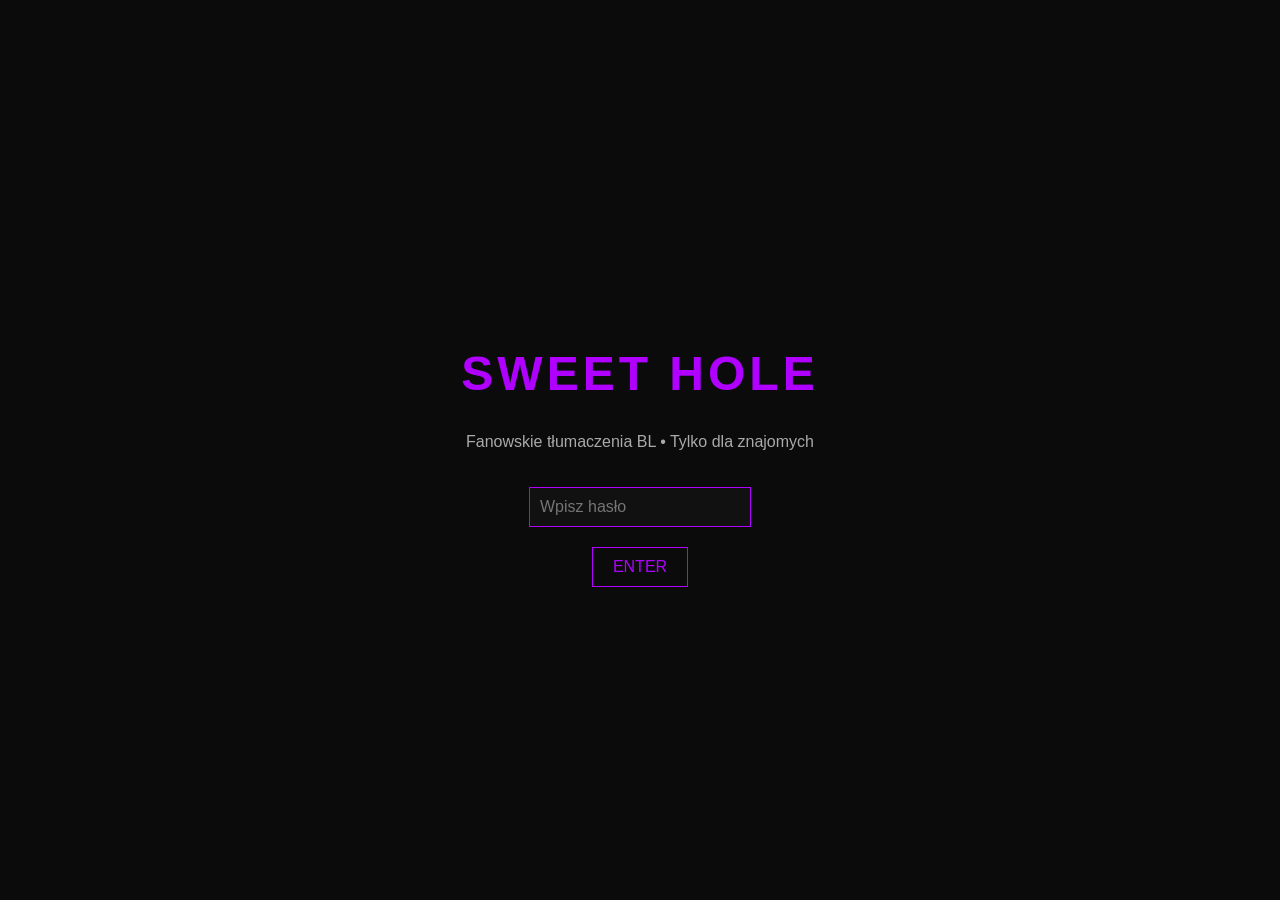
<file: index.html>
<!DOCTYPE html>
<html lang="pl">
<head>
    <meta charset="UTF-8">
    <title>Sweet Hole</title>
    <link rel="stylesheet" href="style.css">
</head>
<body style="margin:0; padding:0; background:#0b0b0b; color:#e6e6e6; font-family:Arial, sans-serif; display:flex; justify-content:center; align-items:center; height:100vh;">

<div id="login" style="text-align:center;">
  <h1 style="color:#b000ff; letter-spacing:4px; font-size:48px;">SWEET HOLE</h1>
  <p style="margin-top:10px; color:#aaa;">Fanowskie tłumaczenia BL • Tylko dla znajomych</p>
  <input type="password" id="password" placeholder="Wpisz hasło" 
         style="padding:10px; margin-top:20px; border:1px solid #b000ff; background:#111; color:#fff; width:200px; font-size:16px;">
  <br>
  <button onclick="checkPassword()" 
          style="margin-top:20px; padding:10px 20px; border:1px solid #b000ff; color:#b000ff; background:transparent; cursor:pointer; font-size:16px;">ENTER</button>
  <p id="wrong" style="color:red; margin-top:10px; display:none;">Złe hasło!</p>
</div>

<script>
function checkPassword() {
  const input = document.getElementById('password').value;
  const correct = "slodkadziura"; 
  if(input === correct) {
    window.location.href = "home.html";
  } else {
    document.getElementById('wrong').style.display = "block";
  }
}
</script>

</body>
</html>
</file>
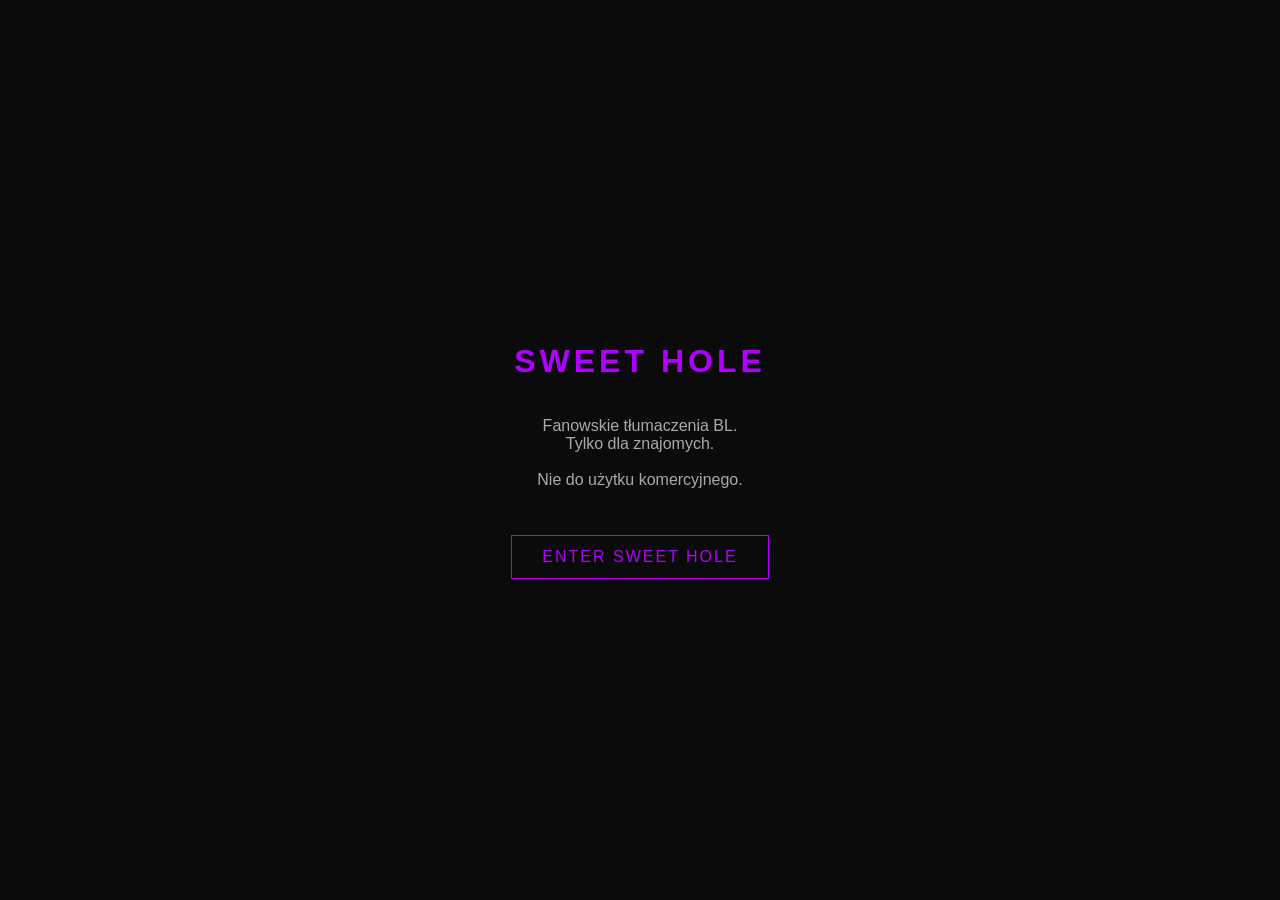
<file: enter.html>
<!DOCTYPE html>
<html lang="pl">
<head>
    <meta charset="UTF-8">
    <title>Sweet Hole</title>
    <link rel="stylesheet" href="style.css">
</head>
<body>

<div style="min-height:100vh; display:flex; flex-direction:column; justify-content:center; align-items:center; text-align:center;">

    <h1 style="color:#b000ff; letter-spacing:4px;">SWEET HOLE</h1>

    <p style="max-width:500px; color:#aaa;">
        Fanowskie tłumaczenia BL.<br>
        Tylko dla znajomych.<br><br>
        Nie do użytku komercyjnego.
    </p>

    <a href="index.html" style="
        margin-top:30px;
        padding:12px 30px;
        border:1px solid #b000ff;
        color:#b000ff;
        text-decoration:none;
        letter-spacing:2px;
    ">
        ENTER SWEET HOLE
    </a>

</div>

</body>
</html>
</file>
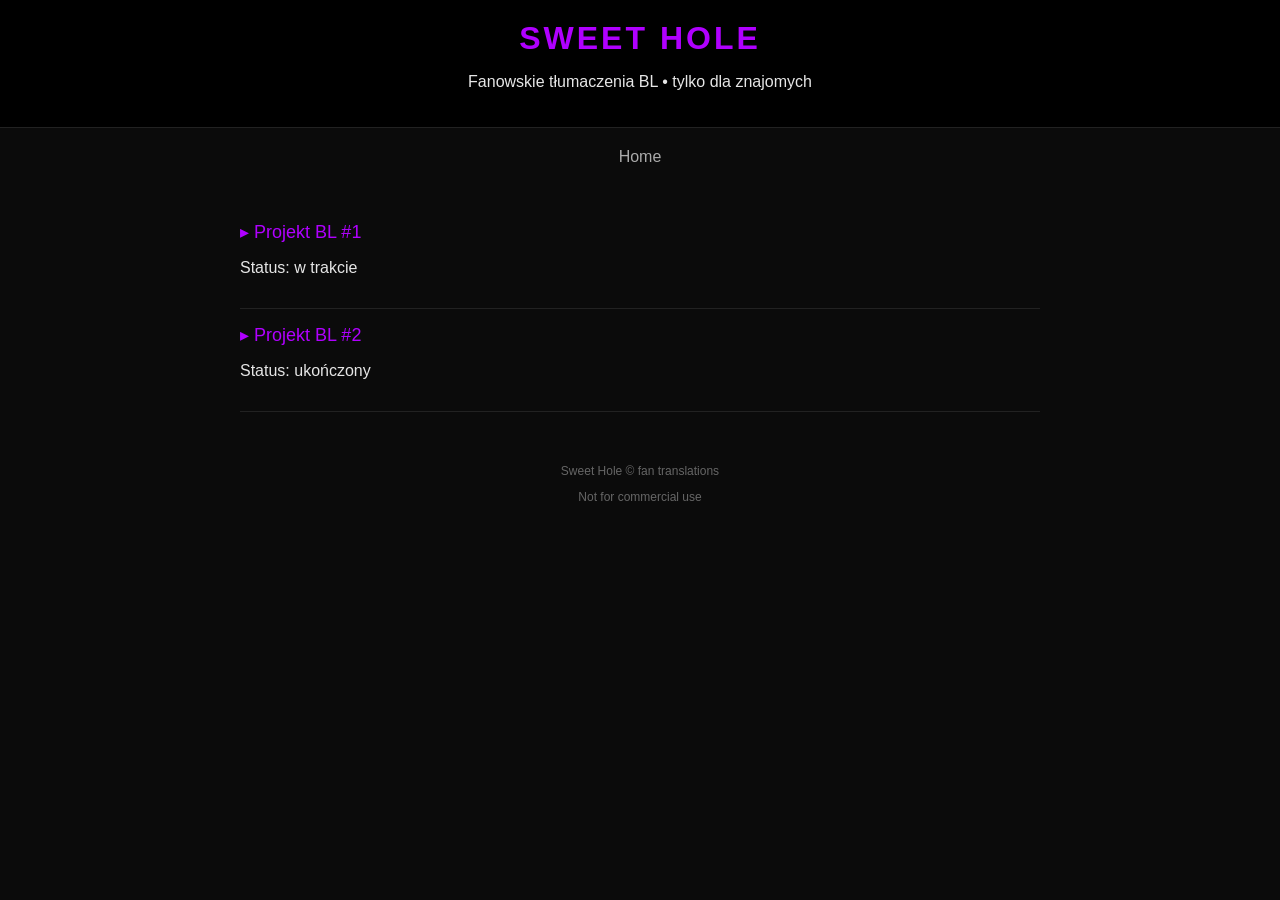
<file: home.html>
<!DOCTYPE html>
<html lang="pl">
<head>
    <meta charset="UTF-8">
    <title>Sweet Hole</title>
    <link rel="stylesheet" href="style.css">
</head>
<body>

<header>
    <h1>SWEET HOLE</h1>
    <p>Fanowskie tłumaczenia BL • tylko dla znajomych</p>
</header>

<nav>
    <a href="index.html">Home</a>
</nav>

<div class="container">

    <div class="project">
        <a href="project.html">▸ Projekt BL #1</a>
        <p>Status: w trakcie</p>
    </div>

    <div class="project">
        <a href="project.html">▸ Projekt BL #2</a>
        <p>Status: ukończony</p>
    </div>

</div>

<footer>
    <p>Sweet Hole © fan translations</p>
    <p>Not for commercial use</p>
</footer>

</body>
</html>
</file>
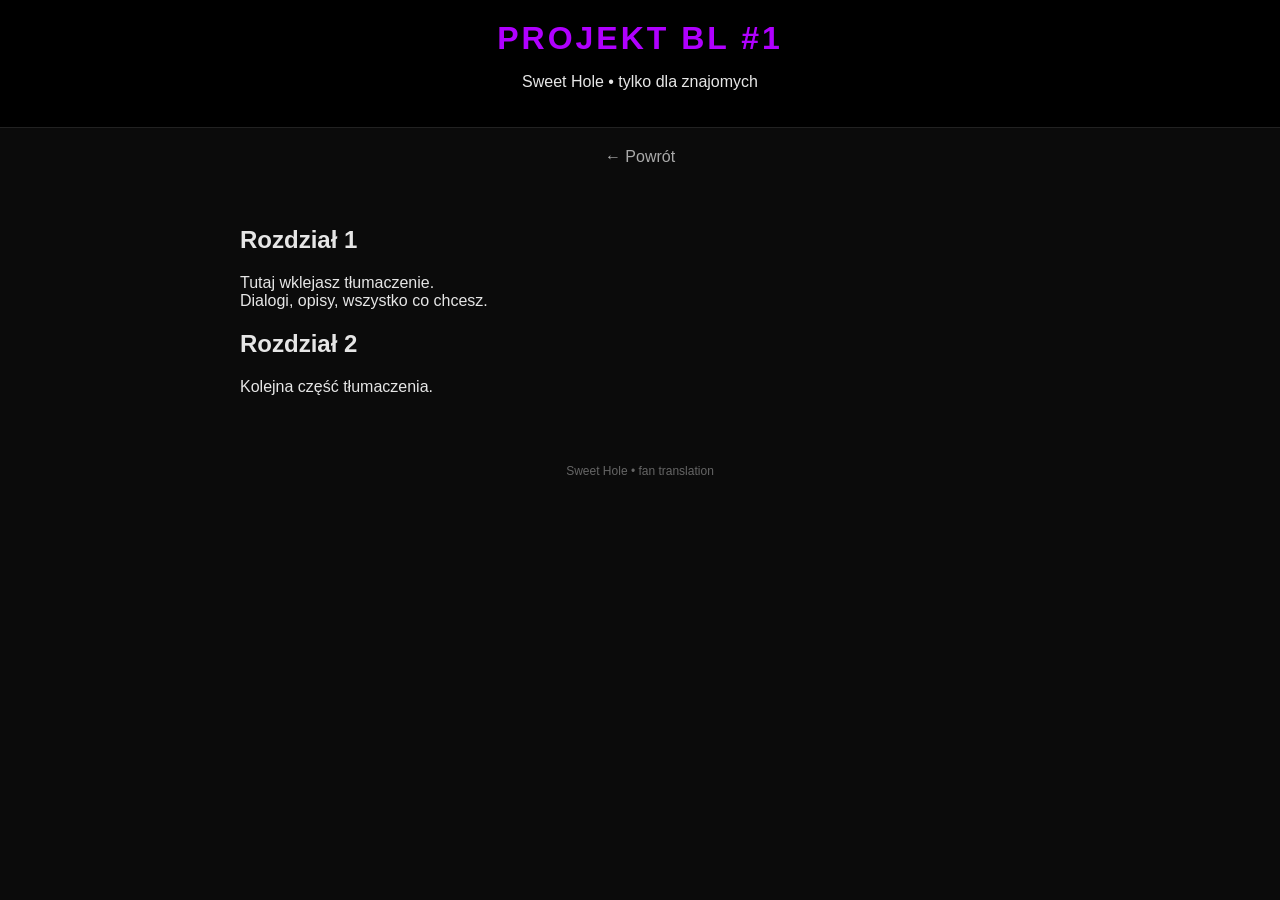
<file: project.html>
<!DOCTYPE html>
<html lang="pl">
<head>
    <meta charset="UTF-8">
    <title>Sweet Hole – Projekt</title>
    <link rel="stylesheet" href="style.css">
</head>
<body>

<header>
    <h1>PROJEKT BL #1</h1>
    <p>Sweet Hole • tylko dla znajomych</p>
</header>

<nav>
    <a href="index.html">← Powrót</a>
</nav>

<div class="container">

    <h2>Rozdział 1</h2>
    <p>
        Tutaj wklejasz tłumaczenie.<br>
        Dialogi, opisy, wszystko co chcesz.
    </p>

    <h2>Rozdział 2</h2>
    <p>
        Kolejna część tłumaczenia.
    </p>

</div>

<footer>
    <p>Sweet Hole • fan translation</p>
</footer>

</body>
</html>
</file>
<file: style.css>
body {
    background-color: #0b0b0b;
    color: #e6e6e6;
    font-family: Arial, Helvetica, sans-serif;
    margin: 0;
    padding: 0;
}

header {
    background-color: #000;
    padding: 20px;
    text-align: center;
    border-bottom: 1px solid #222;
}

header h1 {
    margin: 0;
    color: #b000ff;
    letter-spacing: 3px;
}

nav {
    text-align: center;
    margin: 20px 0;
}

nav a {
    color: #aaa;
    text-decoration: none;
    margin: 0 10px;
}

nav a:hover {
    color: #b000ff;
}

.container {
    max-width: 800px;
    margin: auto;
    padding: 20px;
}

.project {
    border-bottom: 1px solid #222;
    padding: 15px 0;
}

.project a {
    color: #b000ff;
    text-decoration: none;
    font-size: 18px;
}

.project a:hover {
    text-decoration: underline;
}

footer {
    text-align: center;
    font-size: 12px;
    color: #666;
    padding: 20px;
}
</file>
